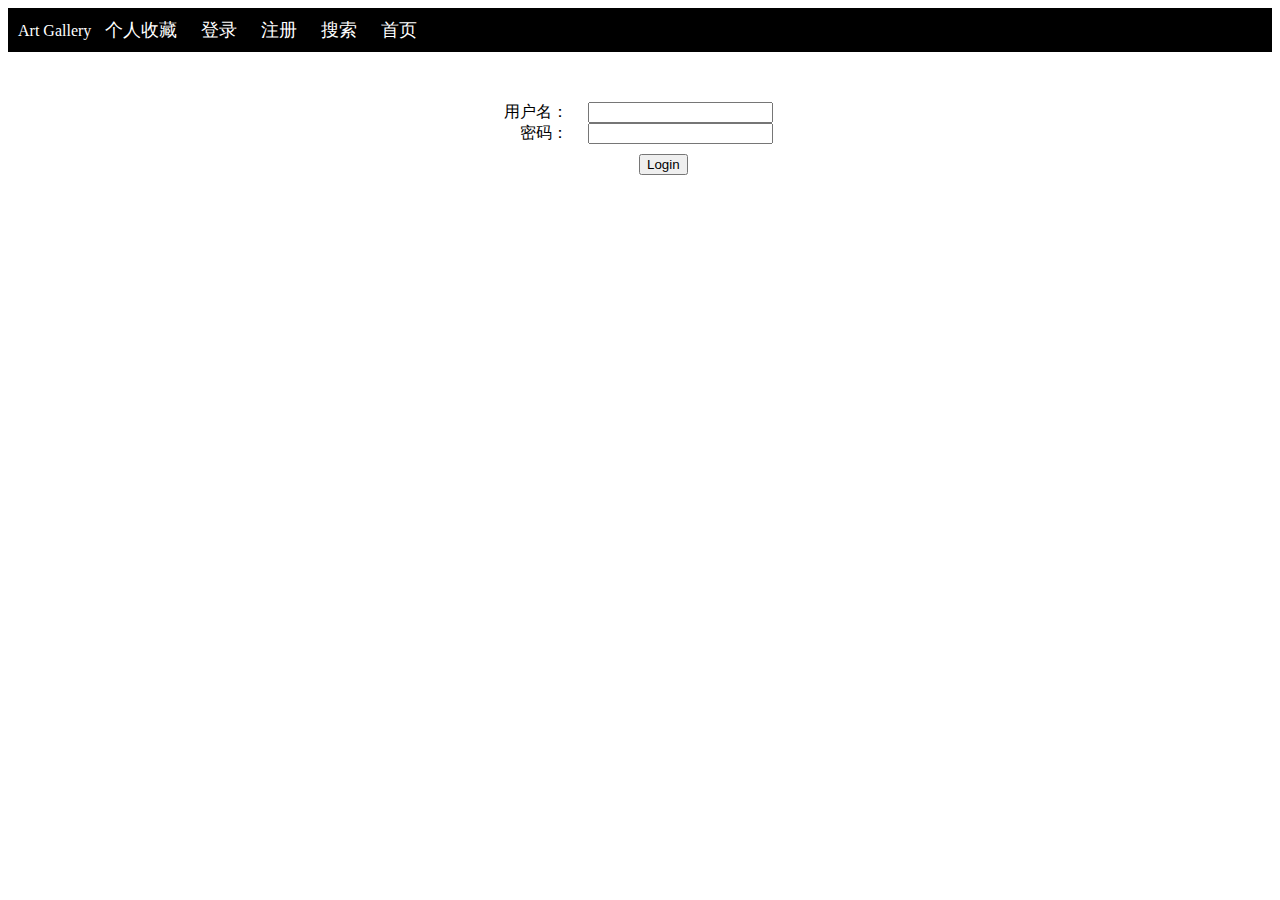
<file: code/login.html>
<!DOCTYPE html>
<html lang="ch">

<head>
    <meta charset="utf-8" />
    <title>Login</title>
    <link href="1.css" rel="stylesheet">
</head>

<body>
    <div class="header"><span class="header_title">Art Gallery</span>
        <a class="navigation" href="myfavourite.html">个人收藏</a>
        <a class="navigation" href="login.html">登录</a>
        <a class="navigation" href="sign_up.html">注册</a>
        <a class="navigation" href="search.html">搜索</a>
        <a class="navigation" href="index.html">首页</a>
    </div>
        <form name="loginForm" class="centerform" action="javascript:void(0)" method="post" onsubmit="login_alert()">
            <div>
                <label>用户名：</label>
                <input type="text" name="username" id="nameLogin" value="" />
            </div>
            <div>
                <label>密码：</label>
                <input type="password" name="userpassword" id="passwordLogin" value="" />
            </div>
            <div>
                <label></label><input type="submit" value="Login" style="margin-left: 55px; margin-top: 10px;"/>
            </div>
    </form>
</body>
<script>
    function login_alert() {
        let input_name = document.getElementById("nameLogin").value
        let input_password = document.getElementById("passwordLogin").value
        if (input_name == undefined || input_name == null || input_name =='' || input_password == null|| input_password =='' ||input_password == undefined) {
            alert("登陆错误！用户名或密码不存在")
        }
        else {
            alert("登陆成功")
        }
    }
</script>
</html>
</file>
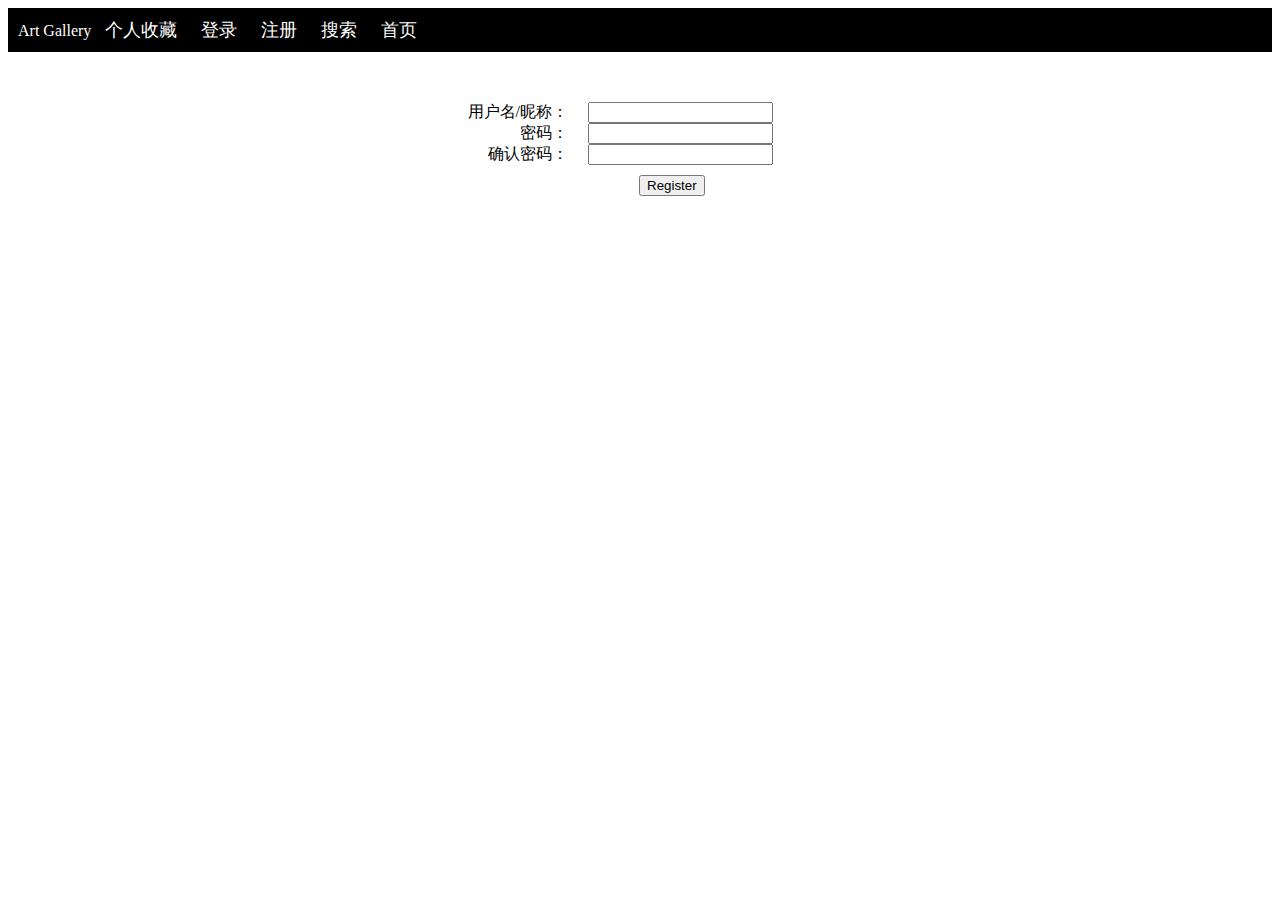
<file: code/sign_up.html>
<!DOCTYPE html>
<html lang="ch">

<head>
    <meta charset="utf-8" />
    <title>Sign Up</title>
    <link href="1.css" rel="stylesheet">
</head>

<body>
    <div class="header"><span class="header_title">Art Gallery</span>
        <a class="navigation" href="myfavourite.html">个人收藏</a>
        <a class="navigation" href="login.html">登录</a>
        <a class="navigation" href="sign_up.html">注册</a>
        <a class="navigation" href="search.html">搜索</a>
        <a class="navigation" href="index.html">首页</a>
    </div>
    <div>
        <form class="centerform" action="javascript:void(0)" method="post" onsubmit="signUp_alert()">
            <div>
                <label>用户名/昵称：</label>
                <input type="text" name="" id="nameSign" value="" />
            </div>
            <div>
                <label>密码：</label>
                <input type="password" name="" id="passwordSign" value="" />
            </div>
            <div>
                <label>确认密码：</label>
                <input type="password" name="" id="confirmPasswordSign" value="" />
            </div>
            <div>
                <label></label><input type="submit" value="Register" style="margin-left: 55px; margin-top: 10px;" />
            </div>
    </div>
    </form>
</body>
<script>
    function signUp_alert() {
        let nichen = document.getElementById("nameSign").value
        let password = document.getElementById("passwordSign").value
        let confirmPassword = document.getElementById("confirmPasswordSign").value
        var reg = /^(?![0-9]+$)(?![a-zA-Z]+$)[0-9A-Za-z]{1,}$/
        if (nichen == null || nichen == undefined || nichen == '' ||
            password == null || password == undefined || password == '' ||
            confirmPassword == null || confirmPassword == undefined || confirmPassword == '') {
            alert("注册错误，表单不完整")
        }
        else if (!(password == confirmPassword)) {
            alert("两次密码不一致")
        }
        else if(!reg.exec(password)){
            alert("密码需同时包含数字和字母")
        }
        else{
            alert("注册成功")
        }
    }
</script>

</html>
</file>
<file: code/1.css>
.header {
    margin: 0;
    background-color: black;
    padding: 10px;
}

.header_title {
    color: white;
}

.header_img {
    width: 100%;
}

/*我的收藏中按行显示*/

/* .img_container {
    display: flex;
    width: 80%;
    text-align: center;
    margin-right: 0;
    margin-left: 100px;
} */

/*我的收藏中按列显示*/

.img_container {
    display: block;
    float: left;
    width: 80%;
    text-align: center;
    margin-right: 0;
    margin-left: 100px;
}

.popular_img {
    width: 300px;
    height: 400px;
}

.duiqi {
    margin: auto;
    font-family: serif;
}

.subtitle {
    text-align: center;
}

.navigation {
    display: inline-block;
    color: white;
    font-size: large;
    text-decoration: none;
    /* float: right; */
    padding-left: 10px;
    padding-right: 10px;
}

.navigation:hover {
    color: black;
    background-color: white;
}

.foot {
    width: 100%;
    margin: 0;
    background-color: black;
    padding: 2px;
    display: inline-block
}

.foot_text {
    color: white;
    font-size: 10px;
    text-align: center;
}

.detailed_img {
    width: 40%;
    height: 40%;
    text-align: center;
}

.detailed_img_search {
    width: 20%;
    height: 20%;
    text-align: center;
}

.detailed_intro {
    display: inline;
    text-align: left;
    margin-left: 10px;
    width: 50%;
}

.text_details {
    margin-left: 10%;
}

label {
    display: inline-block;
    width: 10em;
    margin-right: 1em;
    text-align: right;
}

.shining_button {
    margin-top: 10px;
    background-color: white;
    font-size: large;
}

.shining_button:hover {
    background-color: black;
    color: blanchedalmond;
}

.deleteFavourite:hover {
    background-color: black;
    color: blanchedalmond;
}

#shoucang {
    width: 80px;
    height: 30px;
}

.work_name {
    margin-bottom: 5px;
}

.underSearchframe {
    display: block;
    margin: auto;
    width: 80px;
    height: 30px;
    font-size: large;
}

.Searchframe {
    display: block;
    margin: auto;
    margin-top: 100px;
    width: 600px;
    height: 30px;
    font-size: large;
}

.result_container {
    display: block;
}

.result_content {
    height: 30%;
    width: 30%;
}

.centerform {
    display: block;
    margin: auto;
    margin-top: 50px;
    margin-left: 400px;
}

.pagination {
    display: inline-block;
    padding: 0;
    margin-left: 540px;
}

.pagination li {
    display: inline;
}

.pagination li a {
    color: black;
    float: left;
    padding: 2px 6px;
    text-decoration: none;
}

.usrinfo {
    display: inline;
}
</file>
